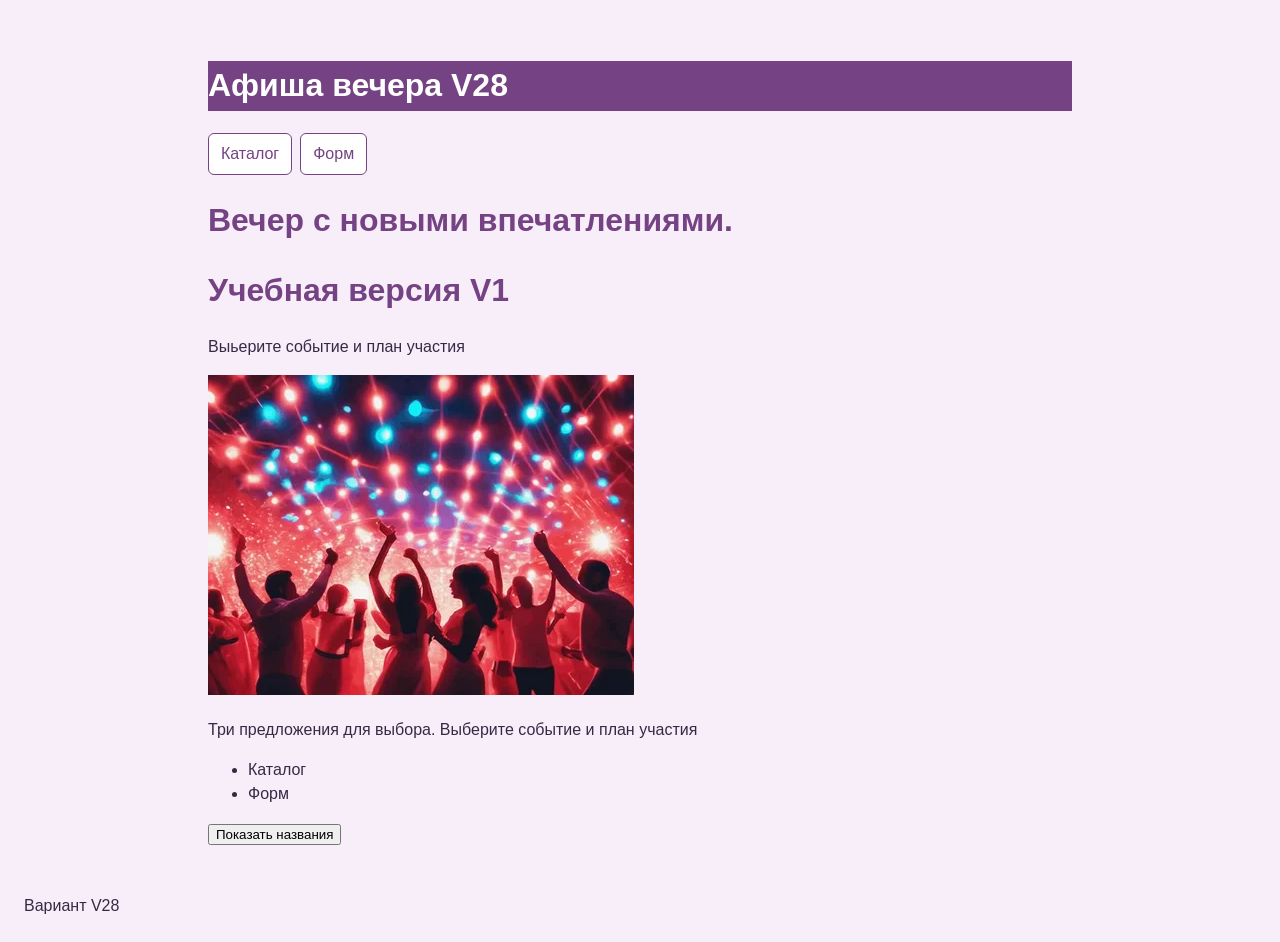
<file: index.html>
<!doctype html>
<html lang="ru">

<head>
  <meta charset="utf-8">
  <meta name="viewport" content="width=device-width, initial-scale=1">
  <title>Афиша вечера · V28</title>
  <link rel="stylesheet" href="s_css.css">
  <!-- <script src="script.js" defer></script> -->
  <!--<script src="conditions.js" defer></script>-->
  <link rel="manifest" href="manifest.json">
<meta name="theme-color" content="#000000">
<link rel="apple-touch-icon" href="images/1.png">
</head>
<body>
    <main class="page">
  <h1 class="sd">Афиша вечера V28</h1>
  <nav>
    <a href="s2.html">Каталог</a>
    <a href="s3.html">Форм</a>
  </nav>

  <h1 id="g">Вечер с новыми впечатлениями.</h1>
      <h1>Учебная версия V1</h1>
  <p>Выьерите событие и план участия</p>
  <img src="images/3.png" alt="3.png">


<p>Три предложения для выбора. Выберите событие и план участия</p>
<ul>
    <li a href="s2.html">Каталог</li>
    <li a href="s3.html">Форм</li>
</ul>

  <p id="status" role="status"></p>
<button id="show-names" type="button">Показать названия</button>
<ul id="names">

</ul>
</main>
<script>
  if ("serviceWorker" in navigator) {
    navigator.serviceWorker.register("./sw.js").catch((error) => {
      console.error("Не удалось зарегистрировать service worker:", error);
    });
  }
</script>
</body>
<footer>
  <p>Вариант V28</p>
</footer>
</html>
</file>
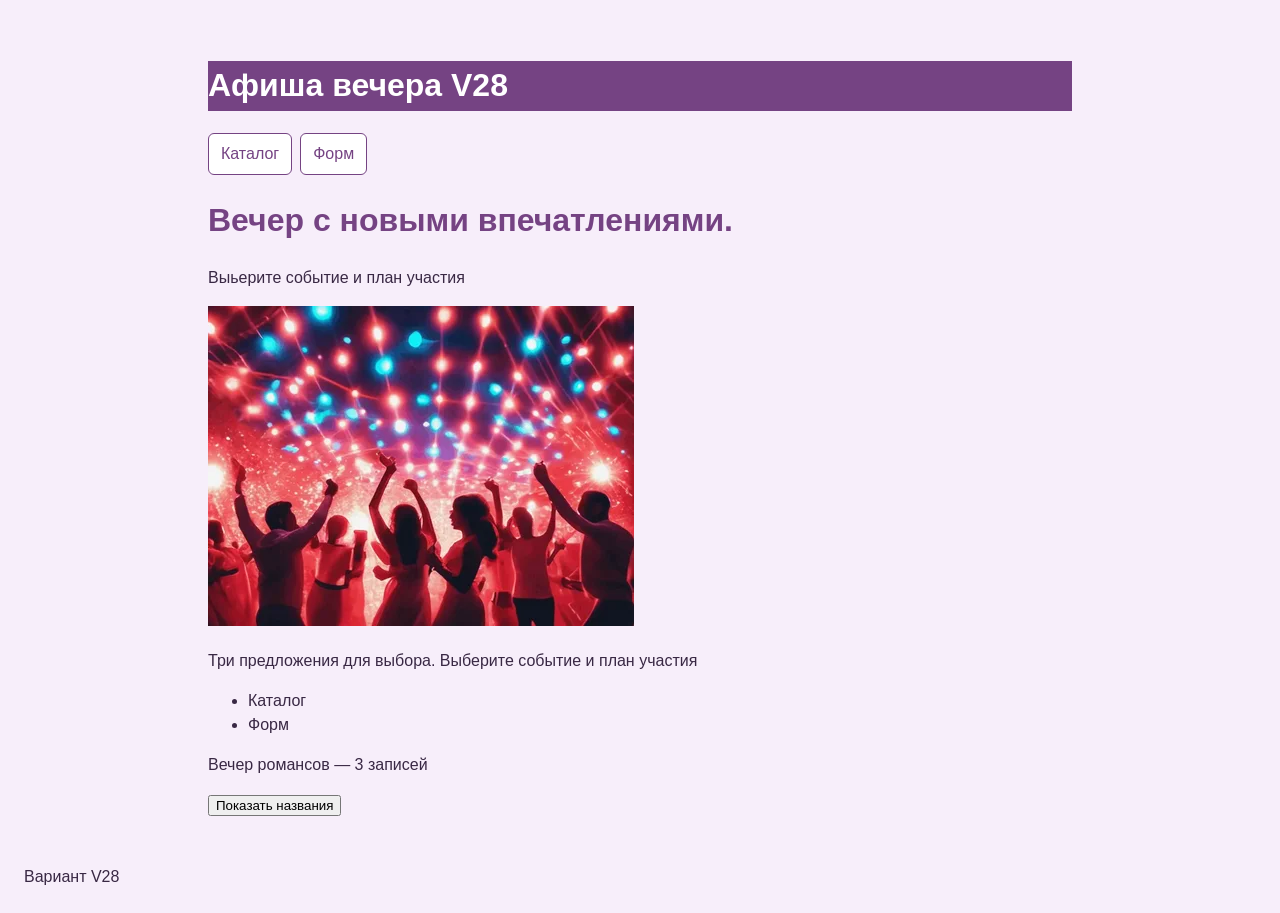
<file: s1.html>
<!doctype html>
<html lang="ru">

<head>
  <meta charset="utf-8">
  <meta name="viewport" content="width=device-width, initial-scale=1">
  <title>Афиша вечера · V28</title>
  <link rel="stylesheet" href="s_css.css">
  <!-- <script src="script.js" defer></script> -->
  <!--<script src="conditions.js" defer></script>-->
  
</head>
<body>
    <main class="page">
  <h1 class="sd">Афиша вечера V28</h1>
  <nav>
    <a href="s2.html">Каталог</a>
    <a href="s3.html">Форм</a>
  </nav>

  <h1 id="g">Вечер с новыми впечатлениями.</h1>
  <p>Выьерите событие и план участия</p>
  <img src="images/3.png" alt="3.png">


<p>Три предложения для выбора. Выберите событие и план участия</p>
<ul>
    <li a href="s2.html">Каталог</li>
    <li a href="s3.html">Форм</li>
</ul>

  <p id="status" role="status"></p>
<button id="show-names" type="button">Показать названия</button>
<ul id="names">

</ul>
  </main>
  <script src="s1_cat.js" defer></script>
</body>
<footer>
  <p>Вариант V28</p>
</footer>
</html>
</file>
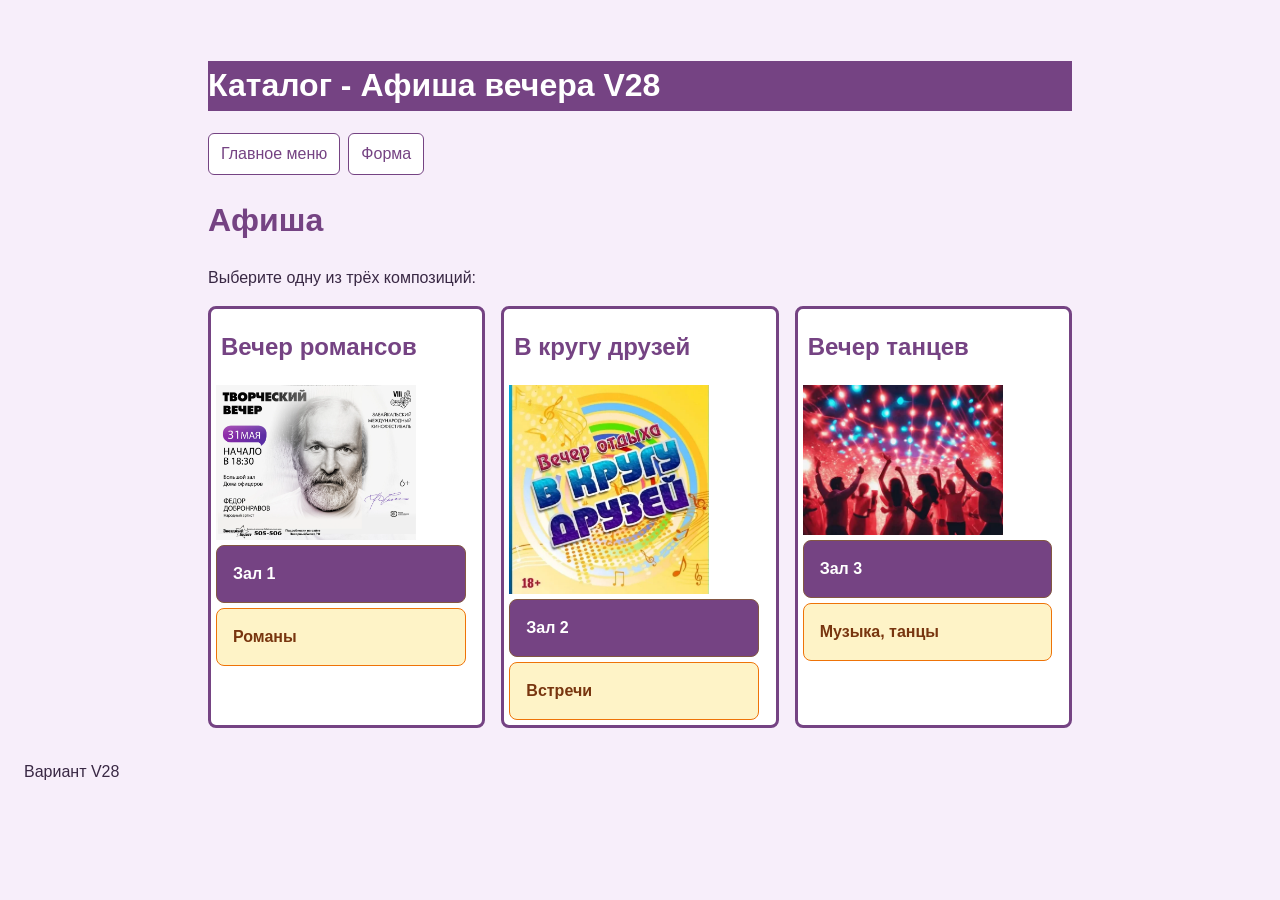
<file: s2.html>
<!doctype html>
<html lang="ru">
<div class="Fon">
<head>
  <meta charset="utf-8">
  <meta name="viewport" content="width=device-width, initial-scale=1">
  <title>Афиша вечера · V28</title>
  <link rel="stylesheet" href="s_css.css">
  <!-- <script src="script.js" defer></script> -->
  <script src="s2_catalog.js" defer></script>
  <link rel="manifest" href="manifest.json">
<meta name="theme-color" content="#000000">
<link rel="apple-touch-icon" href="images/1.png">
</head>
<body>
    <main class="page">
  <h1 class="sd">Каталог - Афиша вечера V28</h1>


  <nav>
    <a href="index.html">Главное меню</a>
    <a href="s3.html">Форма</a>
</nav>
<h1>Афиша</h1>
  <p>Выберите одну из трёх композиций:</p>
<div class="products">
      <article class="card">
    <h2 class="v2">Вечер романсов</h2>
    <img src="images/1.png" alt="1.png">
    <p class="v1">Зал 1</p>
    <p class="v3">Романы</p>
  </article>

      <article class="card">
    <h2 class="v2">В кругу друзей</h2>
    <img src="images/2.png" alt="2.png">
    <p class="v1">Зал 2</p>
    <p class="v3">Встречи</p>
  </article>

      <article class="card">
    <h2 class="v2">Вечер танцев</h2>
    <img src="images/3.png" alt="3.png">
    <p class="v1">Зал 3</p>
    <p class="v3">Музыка, танцы</p>
  </article>
</div>
</main>
  <script>
  if ("serviceWorker" in navigator) {
    navigator.serviceWorker.register("./sw.js").catch((error) => {
      console.error("Не удалось зарегистрировать service worker:", error);
    });
  }
</script>
</body>
<footer>
  <p>Вариант V28</p>
</footer>
</html>
</file>
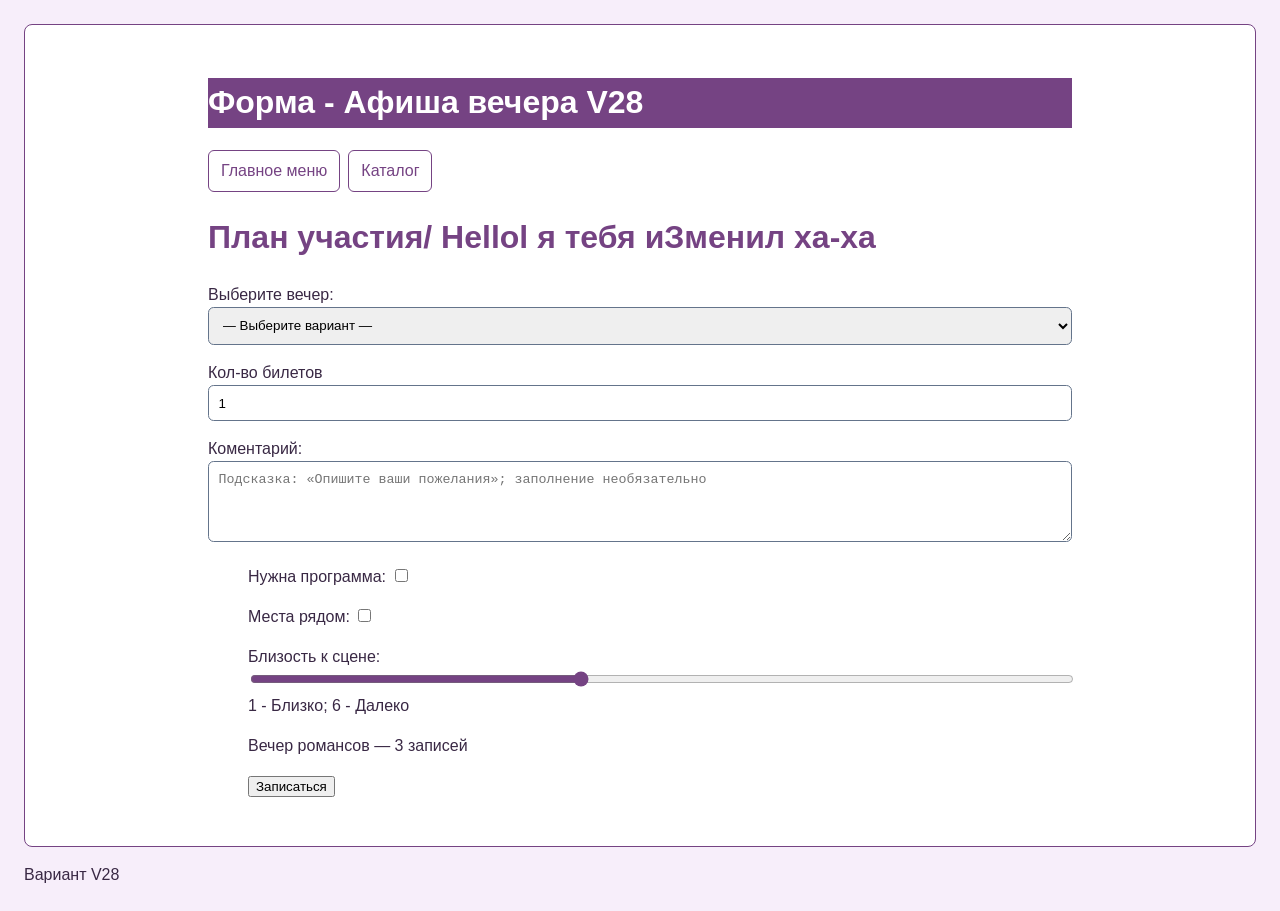
<file: s3.html>
<!doctype html>
<html lang="ru">
<div class="Fon">
<head>
  <meta charset="utf-8">
  <meta name="viewport" content="width=device-width, initial-scale=1">
  <title>Афиша вечера · V28</title>
  <link rel="stylesheet" href="s_css.css">
  <script src="script.js" defer></script>
  <link rel="manifest" href="manifest.json">
<meta name="theme-color" content="#000000">
<link rel="apple-touch-icon" href="images/1.png">
</head>
<body>
  <form class="request-form" method="get">
  <main class="page">
  <h1 class="sd">Форма - Афиша вечера V28</h1>

  <nav>
    <a href="index.html">Главное меню</a>
    <a href="s2.html">Каталог</a>
</nav>
<h1>План участия/ Hellol я тебя иЗменил ха-ха</h1>

  
<label for="evening">Выберите вечер:</label>
<select id="evening">
  <option value="" disabled selected>— Выберите вариант —</option>
  <option value="Роман вечер">Роман вечеров — 15 ноября</option>
  <option value="Вечер танцев">Вечер танцев — 25 ноября</option>
  <option value="Танцевальный вечер">Танцевальный вечер — 30 ноября</option>
</select>

<p>
  <label for="quantity">Кол-во билетов</label>
  <input id="quantity" name="quantity" type="number"
         min="1" step="1" value="1" required>
</p>
<label>Коментарий:</label>
<textarea id="noter" name="notes" rows="4" placeholder="Подсказка: «Опишите ваши пожелания»; заполнение необязательно"></textarea>
<ul>
<p>
  <label for="quantity">Нужна программа:</label>
  <input id="extra" name="extra" type="checkbox"
         min="1" step="1" value="yes">
</p>
<p>
  <label for="quantity">Места рядом:</label>
  <input id="extra" name="extra" type="checkbox"
         min="1" step="1" value="yes">
</p>

<p>
  <label for="quantity">Близость к сцене:</label>
  <input id="level" name="level" type="range"
         min="1" step="1" max="6" value="3" aria-describedby="level-hint">
         <span id="level-hint">1 - Близко; 6 - Далеко</span>
</p>
<p id="status" role="status"></p>
<button id="signupBtn">Записаться</button>
<p id="show-names"></p>

</ul>
<p id="result"></p>
</ul>
</main>
</form>
<script src="s1_cat.js" defer></script>
  <script>
  if ("serviceWorker" in navigator) {
    navigator.serviceWorker.register("./sw.js").catch((error) => {
      console.error("Не удалось зарегистрировать service worker:", error);
    });
  }
</script>
</body>
<footer>
  <p>Вариант V28</p>
</footer>
</html>
</file>
<file: s_css.css>
a:focus-visible, input:focus-visible, select:focus-visible, textarea:focus-visible, button:focus-visible {outline: 3px solid #C2410C; outline-offset: 3px; border: #C2410C;  }

.sd {background-color: #754383; color: #FFFFFF; height: 50px;}
.request-form {
  background-color: #FFFFFF;
  border: 1px solid #754383;
  border-radius: 0.5rem;
  padding: 1rem;
}
.form-field {
  margin: 0 0 1rem;
}
.form-field > label {
  display: block;
  margin-bottom: 0.35rem;
  font-weight: bold;
}
.request-form select,
.request-form input[type="number"],
.request-form textarea {
  width: 100%;
  padding: 0.6rem;
  border: 1px solid #64748B;
  border-radius: 0.35rem;
}
.request-form input[type="range"] {
  width: 100%;
}
.request-form textarea {
  resize: vertical;
}





.v2 {color: #754383; margin-left: 10px;}
.v1 {
background-color: #754383;
  color: #FFFFFF;
  border: 1px solid #835743;
  border-radius: 0.5rem;
  padding: 0,5rem;
  font-weight: bold;
  margin-top: 5px; margin-bottom: 5px; margin-left: 5px;
width: 92%;
  max-width: 56rem;
  padding: 1rem;}
  
.v3 {
background-color: #FEF3C7;
  color: #78350F;
  border: 1px solid #ee7308;
  border-radius: 0.5rem;
  padding: 0,5rem;
  font-weight: bold;
  margin-top: 5px; margin-bottom: 5px; margin-left: 5px;
width: 92%;
  max-width: 56rem;
  padding: 1rem;}
* {
  box-sizing: border-box;
}
header {background-color: #754383; color: #FFFFFF;}


body {overflow-wrap: anywhere; font-family: Arial, sans-serif;
font-size: 1rem;
line-height: 1.5;
margin: 0;
color: #392844;
background-color: #F7EEFA;
margin: 24px;
h1, h2, h3, a {color: #754383;}
main.page {
  width: 92%;
  max-width: 56rem;
  margin: 0 auto;
  padding: 1rem;
}}

.card {
  background-color: #FFFFFF;
  color: #FFFFFF;
  border: 3px solid #754383;
  border-radius: 0.5rem;
  padding: 0,5rem;
  font-weight: bold;
  margin-bottom: 1rem;
}
.card img {
  display: block;
  width: 200px;
  max-width: auto;
  height: auto; margin-left: 5px;
}




nav {
  display: flex;
  flex-wrap: wrap;
  gap: 12px;
  margin-bottom: 20px;
}

nav a {
  background-color: #FFFFFF;
  display: block;
  padding: 8px 12px;
  color: #754383;
  border: 1px solid currentColor;
  border-color: #754383;
  border-radius: 6px;
  text-decoration: none;
  max-width: 100%;
}

nav a:hover,
nav a:focus-visible {
  text-decoration: underline;
}

nav a[aria-current="page"] {
  background-color: white;
}
.uls {width: 700px; max-width: 100%;}
.MaoD {position: fixed; top: 0; left: 0; width: 200px; padding-left: 20px;}
.g {text-align: left; margin-left: 220px; margin-right: 200px;}

.hd {text-align: left; margin-left: 220px; margin-right: 200px; 
    width: 360px; max-width: 100%;
  display: flex;
  flex-wrap: wrap;
  gap: 12px;
  margin-bottom: 20px;
}

.hd {
  display: block;
  padding: 8px 12px;
  color: inherit;
  border: 1px solid currentColor;
  border-radius: 6px;
  text-decoration: none;
}
input[type="range"] {
  accent-color: #754383;
}

input[type="checkbox"] {
  accent-color: #754383;
}


* {
  box-sizing: border-box;
}
img {
  max-width: 100%;
  height: auto;
}

.products {
  display: flex;
  flex-wrap: wrap;
  gap: 1rem;
}
.products > .card {
  flex: 1 1 16rem;
  min-width: 0;
  margin-bottom: 0;
}

nav {
  display: flex;
  flex-wrap: wrap;
  gap: 0.5rem;
}

@media (max-width: 600px) {
  main.page {
    padding: 0.75rem;
  }
  .products > .card {
    flex-basis: 100%;
  }
.request-form select,
.request-form input[type="number"],
.request-form textarea {
  width: 100%;
  min-width: 0;
  max-width: 100%;
}}
</file>
